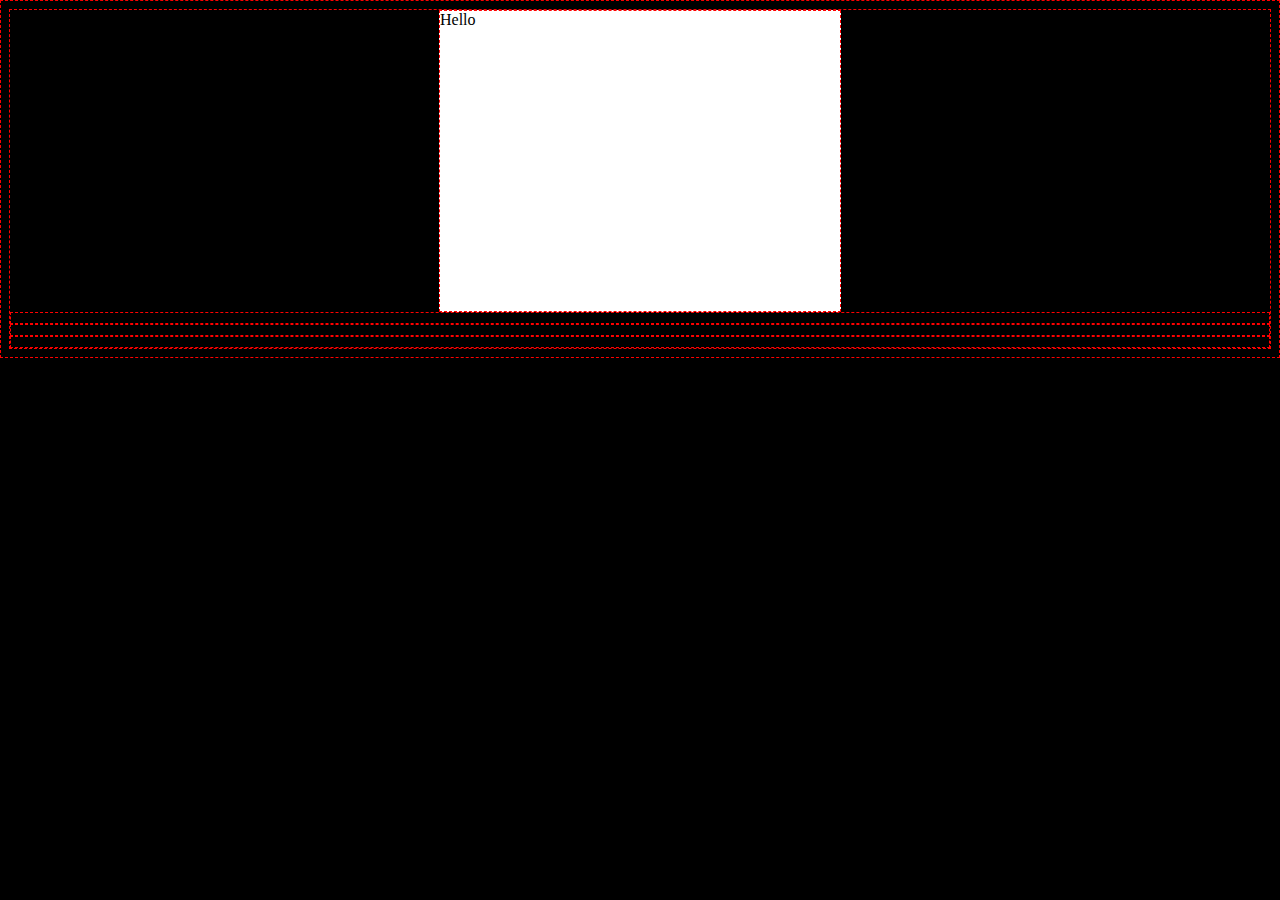
<file: .learn/resets/11-postcard-divisions/index.html>
<!DOCTYPE html>
<html lang="es">
	<head>
		<meta charset="UTF-8" />
		<meta name="viewport" content="width=device-width, initial-scale=1.0" />
		<title>Document</title>
		<link rel="stylesheet" href="styles.css" />
	</head>
	<body>
		<div class="postcard">Hello</div>
		<div class="postcard-header"></div>
		<div class="postcard-body"></div>
		<div class="postcard-footer"></div>
	</body>
</html>
</file>
<file: .learn/resets/11-postcard-divisions/styles.css>
body {
	background: black;
}
* {
	border: 1px dashed red;
	min-height: 10px;
}
.postcard {
	background: white;
	width: 400px;
	height: 300px;
	margin: auto;
}
</file>
